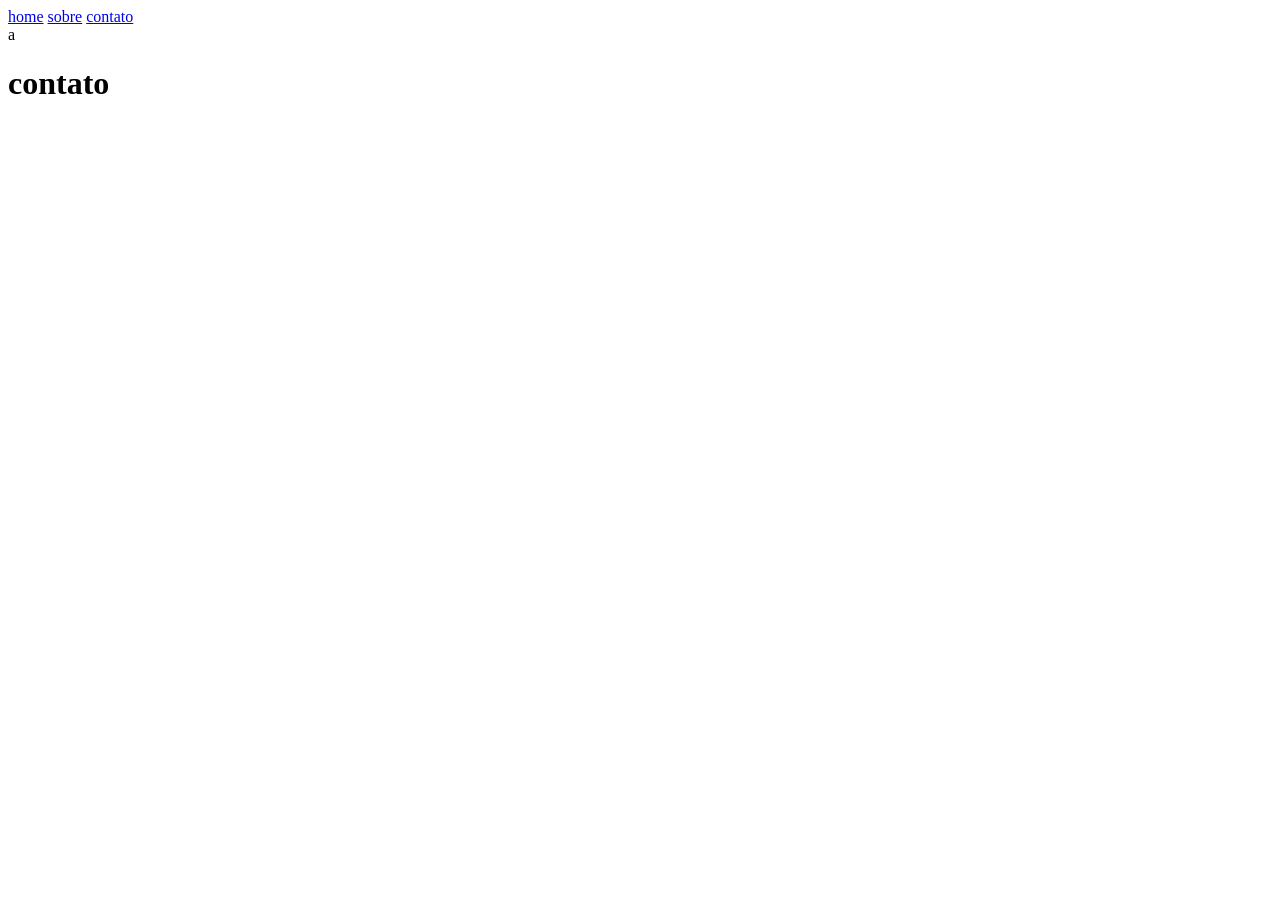
<file: contato.html>
<!DOCTYPE html>
<html lang="pt.br">
<head>
    <meta charset="UTF-8">
    <meta name="viewport" content="width=device-width, initial-scale=1.0">
    <title>home</title>
</head>
<body>
    
        <nav>
            <a class="menu-link" href="index.html">home</a>
            <a class="menu-link" href="sobre.html">sobre</a>
            <a class="menu-link" href="contato.html">contato</a>

     </nav>a
    <h1>contato</h1> 

</body>
</html>
</file>
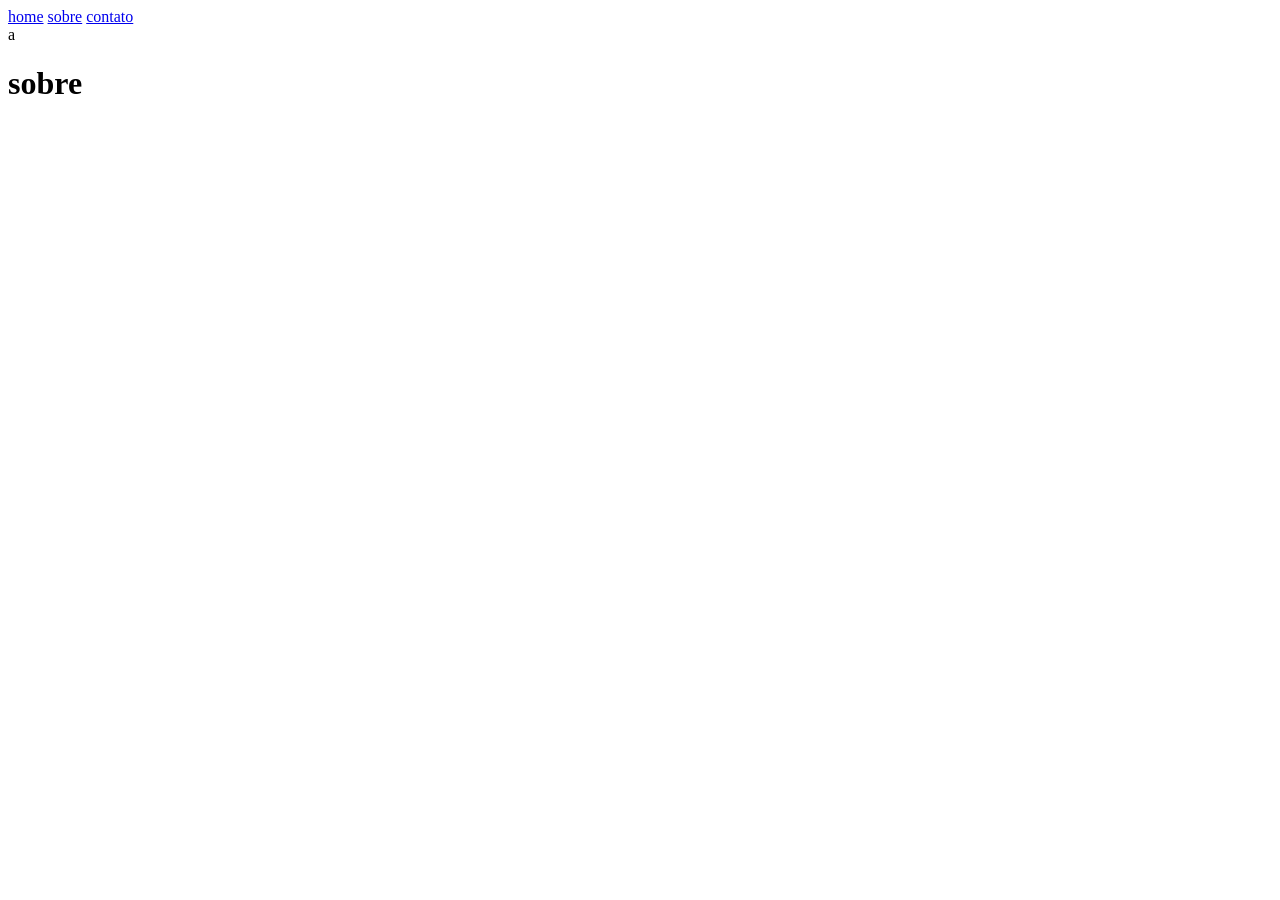
<file: sobre.html>
<!DOCTYPE html>
<html lang="pt.br">
<head>
    <meta charset="UTF-8">
    <meta name="viewport" content="width=device-width, initial-scale=1.0">
    <title>home</title>
</head>
<body>
    
        <nav>
            <a class="menu-link" href="index.html">home</a>
            <a class="menu-link" href="sobre.html">sobre</a>
            <a class="menu-link"href="contato.html">contato</a>

            </nav>a
            <h1>sobre</h1>

</body>
</html>
</file>
